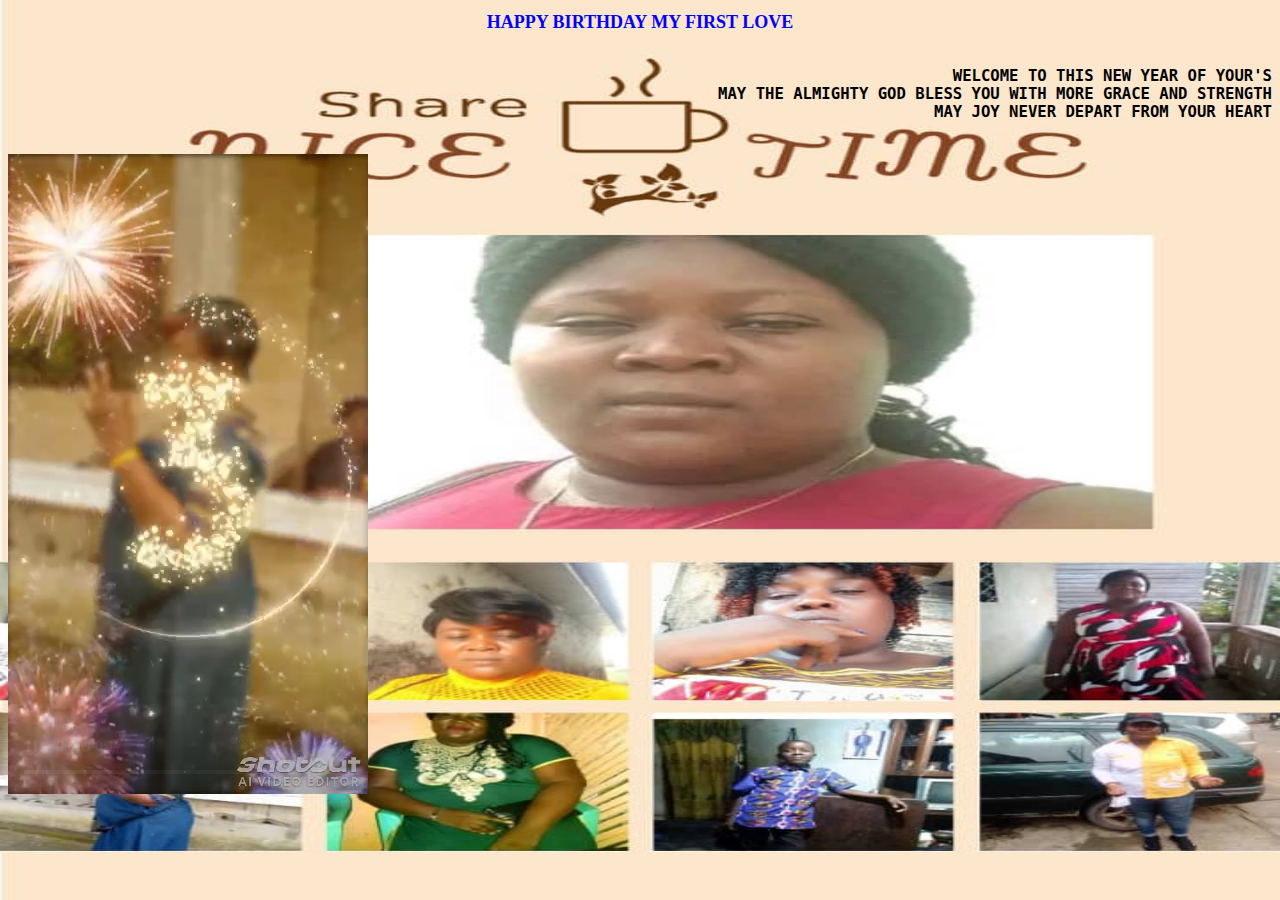
<file: index.html>
<!DOCTYPE html>
<html lang="en">
<head>
    <meta charset="UTF-8">
    <meta name="viewport" content="width=device-width, initial-scale=1.0">
    <title>HBD</title>
    <style>
    body{
        background-image: url(mom.jpg);
        background-repeat: no-repeat;
        background-attachment: fixed;
        background-size: 100% 100%;
    }
    h1{
        font-size: large;
        color: blue;
        text-align: center;
    }
    pre{
        color: black;
        font-size: larger !important;
        text-align: right;
        text-transform: uppercase;
    }
    
    </style>
</head>
<b>
    <h1>HAPPY BIRTHDAY MY FIRST LOVE</h1>
    <pre><b>
        Welcome to this new year of your's
       May the almighty God bless you with more grace and strength
        may joy never depart from your heart
    </pre></b> 
    <video id="video" src="mom video.mp4" autoplay loop muted controls></video>
</body>
</html>
</file>
